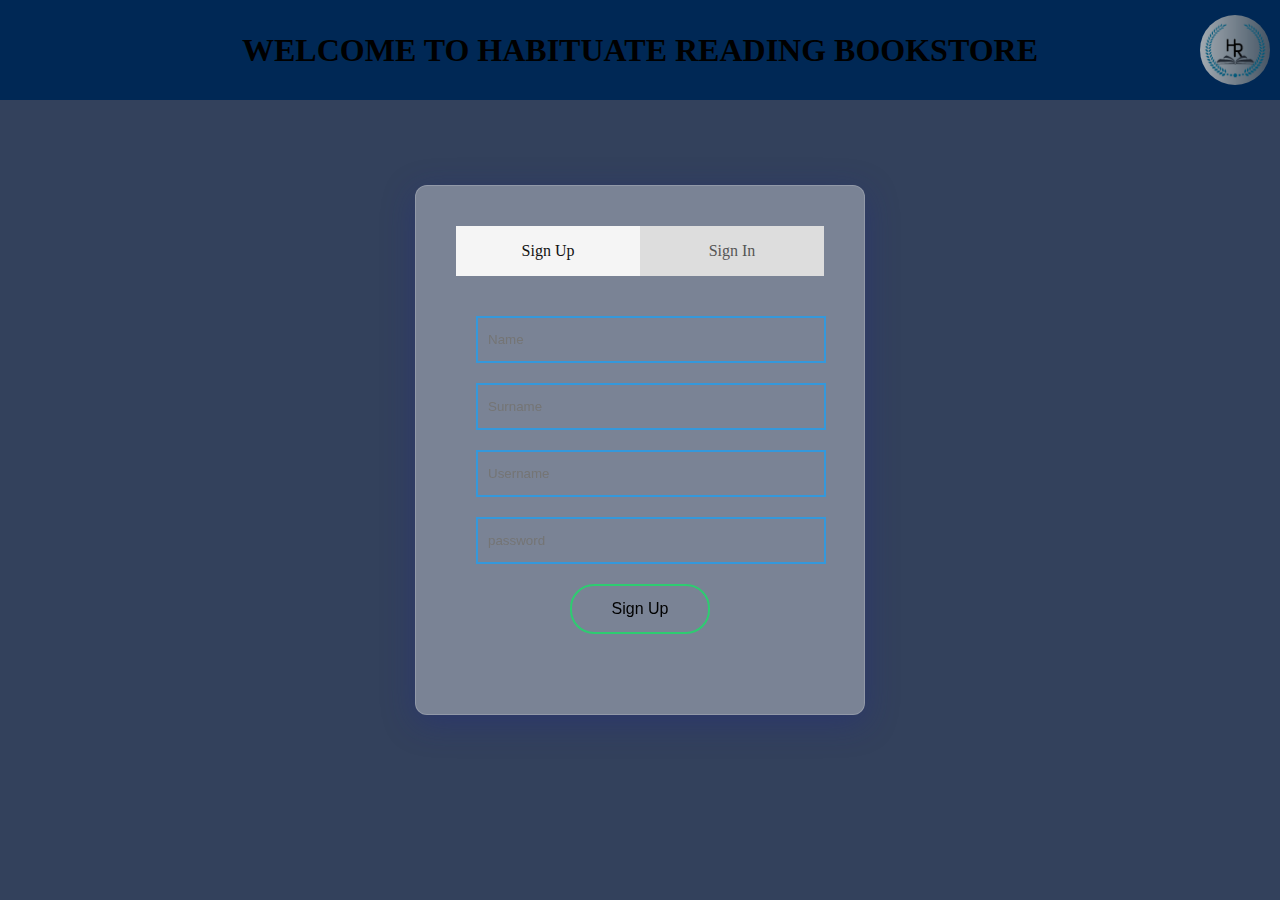
<file: form.html>
<!DOCTYPE html>
<html lang="en">
  <head>
    <meta charset="UTF-8" />
    <meta http-equiv="X-UA-Compatible" content="IE=edge" />
    <meta name="viewport" content="width=device-width, initial-scale=1.0" />
    <link rel="stylesheet" href="/form.css" />
    <title>Document</title>
  </head>
  <body>
    <div class="main">
      <h1>WELCOME TO HABITUATE READING BOOKSTORE</h1>

      <img src="/SGN_02_12_2021_1613097851778.png" />
    </div>
    <div class="form">
      <div class="tab-header">
        <div class="active">Sign Up</div>
        <div>Sign In</div>
      </div>
      <div class="tab-content">
        <div class="tab-body active">
          <div class="form-element">
            <input
              class="input"
              type="text"
              name="first_name"
              required
              placeholder="Name"
            />
          </div>
          <div class="form-element">
            <input
              class="input"
              type="text"
              required
              name="last_name"
              placeholder="Surname"
            />
          </div>
          <div class="form-element">
            <input type="text" placeholder="Username" required/>
          </div>
          <div class="form-element">
            <input
              class="input"
              type="password"
              required
              placeholder="password"
            />
          </div>

          <div class="form-element">
            <button onclick="signUp()">Sign Up</button>
          </div>
        </div>

        <div class="tab-body">
          <div class="form-element">
            <input
              id="username"
              type="text"
              name="login"
              required
              placeholder="username"
            />
          </div>
          <div class="form-element">
            <input
              id="password"
              type="password"
              name=" "
              required
              placeholder="password"
            />
          </div>

          <div class="form-element">
            <button onclick="findUser()" type="submit">Sign In</button>
          </div>
        </div>
      </div>
    </div>
    <script src="/form.js"></script>
  </body>
</html>
</file>
<file: form.css>
* {
  box-sizing: border-box;
  margin: 0;
  padding: 0;
}
body {
  font-family: sens-serif;
  background-color: #33415c;
}
.form {
  width: 450px;
  padding: 40px;
  position: absolute;
  top: 50%;
  left: 50%;
  transform: translate(-50%, -50%);
  background: rgba(255, 255, 255, 0.35);
  box-shadow: 0 8px 32px 0 rgba(31, 38, 135, 0.37);
  backdrop-filter: blur(7.5px);
  -webkit-backdrop-filter: blur(7.5px);
  border-radius: 10px;
  border: 1px solid rgba(255, 255, 255, 0.18);
  text-align: center;
  border-radius: 12px;
}
.form .tab-header {
  height: 50px;
  line-height: 50px;
}
.form .tab-header > div {
  width: 50%;
  float: left;
  text-align: center;
  background: #ddd;
  color: #555;
  cursor: pointer;
}
.form .tab-header > div.active {
  background: #f5f5f5;
  color: #111;
}
.form .tab-content {
  padding: 20px;
}
.form .tab-content .form-element {
  margin: 10px 0px;
}
.form .tab-content .form-element input {
  border: 0;
  background: none;
  display: block;
  margin: 20px auto;
  /* text-align: center; */
  border: 2px solid#3498db;
  padding: 14px 10px;
  width: 350px;
  outline: none;
  color: black;
  /* border-radius: 24px; */
  transition: 0.25s;
}

.form .tab-content .form-element label {
  color: #111;
}

.form .tab-content .form-element input:focus {
  /* width: 400px; */
  border-color: #2ecc71;
}

.form .tab-content .form-element button {
  border: 0;
  background: none;
  display: block;
  margin: 20px auto;
  text-align: center;
  border: 2px solid#2ecc71;
  padding: 14px 40px;
  outline: none;
  color: black;
  border-radius: 24px;
  transition: 0.25s;
  cursor: pointer;
  font-size: 1rem;
}

.form .tab-content .form-element button:hover {
  background: #2ecc71;
}

.form .tab-content > div.active {
  display: block;
}
.form .tab-content > div {
  display: none;
}

.main {
  height: 100px;
  display: flex;
  align-items: center;
  justify-content: center;
  background-color: #002855;
}

.main img {
  width: 90px;
  height: 90px;
  padding: 10px;
  border-radius: 50%;
  position: absolute;
  right: 0;
}
</file>
